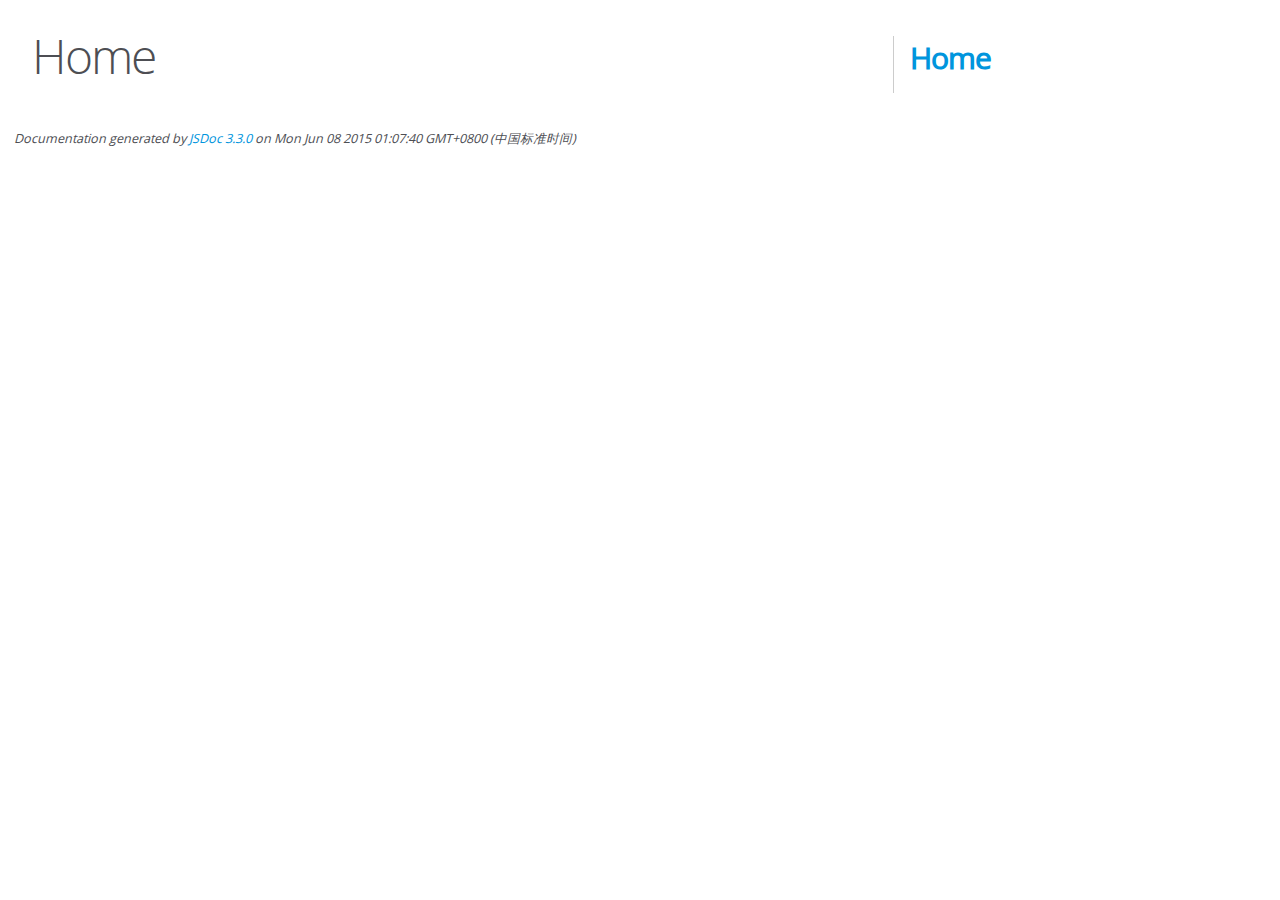
<file: static/editor.md/docs/index.html>
<!DOCTYPE html>
<html lang="en">
<head>
    <meta charset="utf-8">
    <title>JSDoc: Home</title>

    <script src="scripts/prettify/prettify.js"> </script>
    <script src="scripts/prettify/lang-css.js"> </script>
    <!--[if lt IE 9]>
      <script src="//html5shiv.googlecode.com/svn/trunk/html5.js"></script>
    <![endif]-->
    <link type="text/css" rel="stylesheet" href="styles/prettify-tomorrow.css">
    <link type="text/css" rel="stylesheet" href="styles/jsdoc-default.css">
</head>

<body>

<div id="main">

    <h1 class="page-title">Home</h1>

    



    


    <h3> </h3>










    









</div>

<nav>
    <h2><a href="index.html">Home</a></h2>
</nav>

<br class="clear">

<footer>
    Documentation generated by <a href="https://github.com/jsdoc3/jsdoc">JSDoc 3.3.0</a> on Mon Jun 08 2015 01:07:40 GMT+0800 (中国标准时间)
</footer>

<script> prettyPrint(); </script>
<script src="scripts/linenumber.js"> </script>
</body>
</html>
</file>
<file: static/editor.md/docs/styles/prettify-tomorrow.css>
/* Tomorrow Theme */
/* Original theme - https://github.com/chriskempson/tomorrow-theme */
/* Pretty printing styles. Used with prettify.js. */
/* SPAN elements with the classes below are added by prettyprint. */
/* plain text */
.pln {
  color: #4d4d4c; }

@media screen {
  /* string content */
  .str {
    color: #718c00; }

  /* a keyword */
  .kwd {
    color: #8959a8; }

  /* a comment */
  .com {
    color: #8e908c; }

  /* a type name */
  .typ {
    color: #4271ae; }

  /* a literal value */
  .lit {
    color: #f5871f; }

  /* punctuation */
  .pun {
    color: #4d4d4c; }

  /* lisp open bracket */
  .opn {
    color: #4d4d4c; }

  /* lisp close bracket */
  .clo {
    color: #4d4d4c; }

  /* a markup tag name */
  .tag {
    color: #c82829; }

  /* a markup attribute name */
  .atn {
    color: #f5871f; }

  /* a markup attribute value */
  .atv {
    color: #3e999f; }

  /* a declaration */
  .dec {
    color: #f5871f; }

  /* a variable name */
  .var {
    color: #c82829; }

  /* a function name */
  .fun {
    color: #4271ae; } }
/* Use higher contrast and text-weight for printable form. */
@media print, projection {
  .str {
    color: #060; }

  .kwd {
    color: #006;
    font-weight: bold; }

  .com {
    color: #600;
    font-style: italic; }

  .typ {
    color: #404;
    font-weight: bold; }

  .lit {
    color: #044; }

  .pun, .opn, .clo {
    color: #440; }

  .tag {
    color: #006;
    font-weight: bold; }

  .atn {
    color: #404; }

  .atv {
    color: #060; } }
/* Style */
/*
pre.prettyprint {
  background: white;
  font-family: Consolas, Monaco, 'Andale Mono', monospace;
  font-size: 12px;
  line-height: 1.5;
  border: 1px solid #ccc;
  padding: 10px; }
*/

/* Specify class=linenums on a pre to get line numbering */
ol.linenums {
  margin-top: 0;
  margin-bottom: 0; }

/* IE indents via margin-left */
li.L0,
li.L1,
li.L2,
li.L3,
li.L4,
li.L5,
li.L6,
li.L7,
li.L8,
li.L9 {
  /* */ }

/* Alternate shading for lines */
li.L1,
li.L3,
li.L5,
li.L7,
li.L9 {
  /* */ }
</file>
<file: static/editor.md/docs/styles/jsdoc-default.css>
@font-face {
    font-family: 'Open Sans';
    font-weight: normal;
    font-style: normal;
    src: url('../fonts/OpenSans-Regular-webfont.eot');
    src:
        local('Open Sans'),
        local('OpenSans'),
        url('../fonts/OpenSans-Regular-webfont.eot?#iefix') format('embedded-opentype'),
        url('../fonts/OpenSans-Regular-webfont.woff') format('woff'),
        url('../fonts/OpenSans-Regular-webfont.svg#open_sansregular') format('svg');
}

@font-face {
    font-family: 'Open Sans Light';
    font-weight: normal;
    font-style: normal;
    src: url('../fonts/OpenSans-Light-webfont.eot');
    src:
        local('Open Sans Light'),
        local('OpenSans Light'),
        url('../fonts/OpenSans-Light-webfont.eot?#iefix') format('embedded-opentype'),
        url('../fonts/OpenSans-Light-webfont.woff') format('woff'),
        url('../fonts/OpenSans-Light-webfont.svg#open_sanslight') format('svg');
}

html
{
    overflow: auto;
    background-color: #fff;
    font-size: 14px;
}

body
{
    font-family: 'Open Sans', sans-serif;
    line-height: 1.5;
    color: #4d4e53;
    background-color: white;
}

a, a:visited, a:active {
    color: #0095dd;
    text-decoration: none;
}

a:hover {
    text-decoration: underline;
}

header
{
    display: block;
    padding: 0px 4px;
}

tt, code, kbd, samp {
    font-family: Consolas, Monaco, 'Andale Mono', monospace;
}

.class-description {
    font-size: 130%;
    line-height: 140%;
    margin-bottom: 1em;
    margin-top: 1em;
}

.class-description:empty {
    margin: 0;
}

#main {
    float: left;
    width: 70%;
}

article dl {
    margin-bottom: 40px;
}

section
{
    display: block;
    background-color: #fff;
    padding: 12px 24px;
    border-bottom: 1px solid #ccc;
    margin-right: 30px;
}

.variation {
    display: none;
}

.signature-attributes {
    font-size: 60%;
    color: #aaa;
    font-style: italic;
    font-weight: lighter;
}

nav
{
    display: block;
    float: right;
    margin-top: 28px;
    width: 30%;
    box-sizing: border-box;
    border-left: 1px solid #ccc;
    padding-left: 16px;
}

nav ul {
    font-family: 'Lucida Grande', 'Lucida Sans Unicode', arial, sans-serif;
    font-size: 100%;
    line-height: 17px;
    padding: 0;
    margin: 0;
    list-style-type: none;
}

nav ul a, nav ul a:visited, nav ul a:active {
    font-family: Consolas, Monaco, 'Andale Mono', monospace;
    line-height: 18px;
    color: #4D4E53;
}

nav h3 {
    margin-top: 12px;
}

nav li {
    margin-top: 6px;
}

footer {
    display: block;
    padding: 6px;
    margin-top: 12px;
    font-style: italic;
    font-size: 90%;
}

h1, h2, h3, h4 {
    font-weight: 200;
    margin: 0;
}

h1
{
    font-family: 'Open Sans Light', sans-serif;
    font-size: 48px;
    letter-spacing: -2px;
    margin: 12px 24px 20px;
}

h2, h3
{
    font-size: 30px;
    font-weight: 700;
    letter-spacing: -1px;
    margin-bottom: 12px;
}

h4
{
    font-size: 18px;
    letter-spacing: -0.33px;
    margin-bottom: 12px;
    color: #4d4e53;
}

h5, .container-overview .subsection-title
{
    font-size: 120%;
    font-weight: bold;
    letter-spacing: -0.01em;
    margin: 8px 0 3px 0;
}

h6
{
    font-size: 100%;
    letter-spacing: -0.01em;
    margin: 6px 0 3px 0;
    font-style: italic;
}

.ancestors { color: #999; }
.ancestors a
{
    color: #999 !important;
    text-decoration: none;
}

.clear
{
    clear: both;
}

.important
{
    font-weight: bold;
    color: #950B02;
}

.yes-def {
    text-indent: -1000px;
}

.type-signature {
    color: #aaa;
}

.name, .signature {
    font-family: Consolas, Monaco, 'Andale Mono', monospace;
}

.details { margin-top: 14px; border-left: 2px solid #DDD; }
.details dt { width: 120px; float: left; padding-left: 10px;  padding-top: 6px; }
.details dd { margin-left: 70px; }
.details ul { margin: 0; }
.details ul { list-style-type: none; }
.details li { margin-left: 30px; padding-top: 6px; }
.details pre.prettyprint { margin: 0 }
.details .object-value { padding-top: 0; }

.description {
    margin-bottom: 1em;
    margin-top: 1em;
}

.code-caption
{
    font-style: italic;
    font-size: 107%;
    margin: 0;
}

.prettyprint
{
    border: 1px solid #ddd;
    width: 80%;
    overflow: auto;
}

.prettyprint.source {
    width: inherit;
}

.prettyprint code
{
    font-size: 100%;
    line-height: 18px;
    display: block;
    padding: 4px 12px;
    margin: 0;
    background-color: #fff;
    color: #4D4E53;
}

.prettyprint code span.line
{
  display: inline-block;
}

.prettyprint.linenums
{
  padding-left: 70px;
  -webkit-user-select: none;
  -moz-user-select: none;
  -ms-user-select: none;
  user-select: none;
}

.prettyprint.linenums ol
{
  padding-left: 0;
}

.prettyprint.linenums li
{
  border-left: 3px #ddd solid;
}

.prettyprint.linenums li.selected,
.prettyprint.linenums li.selected *
{
  background-color: lightyellow;
}

.prettyprint.linenums li *
{
  -webkit-user-select: text;
  -moz-user-select: text;
  -ms-user-select: text;
  user-select: text;
}

.params, .props
{
    border-spacing: 0;
    border: 0;
    border-collapse: collapse;
}

.params .name, .props .name, .name code {
    color: #4D4E53;
    font-family: Consolas, Monaco, 'Andale Mono', monospace;
    font-size: 100%;
}

.params td, .params th, .props td, .props th
{
    border: 1px solid #ddd;
    margin: 0px;
    text-align: left;
    vertical-align: top;
    padding: 4px 6px;
    display: table-cell;
}

.params thead tr, .props thead tr
{
    background-color: #ddd;
    font-weight: bold;
}

.params .params thead tr, .props .props thead tr
{
    background-color: #fff;
    font-weight: bold;
}

.params th, .props th { border-right: 1px solid #aaa; }
.params thead .last, .props thead .last { border-right: 1px solid #ddd; }

.params td.description > p:first-child,
.props td.description > p:first-child
{
    margin-top: 0;
    padding-top: 0;
}

.params td.description > p:last-child,
.props td.description > p:last-child
{
    margin-bottom: 0;
    padding-bottom: 0;
}

.disabled {
    color: #454545;
}
</file>
